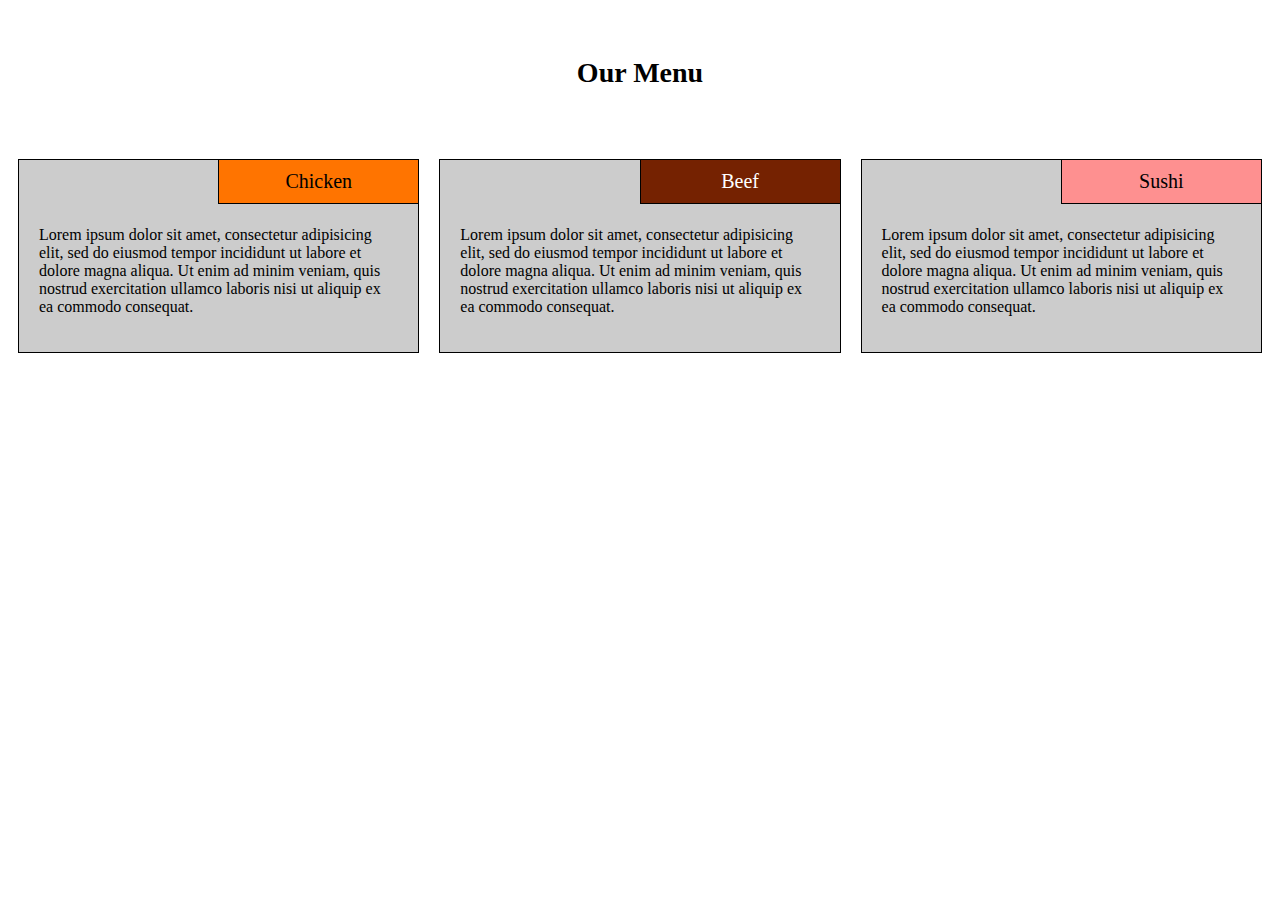
<file: mod2_solution/index.html>
<!DOCTYPE html>
<html>
<head>
	<meta charset="utf-8">
	<meta name="viewport" content="width=device-width, initial-scale=1">
	<title>Assignment Solution for Module2</title>
	<link rel="stylesheet" type="text/css" href="css/stylesheet.css">
</head>
<body>
	<div class="container">
		<h1>Our Menu</h1>
		<div class="row">
			<div class="p-10p col-lg-4 col-md-6">
				<div class="box">
					<div class="box_title bgcolor-1 ">Chicken</div>
					<p>Lorem ipsum dolor sit amet, consectetur adipisicing elit, sed do eiusmod
					tempor incididunt ut labore et dolore magna aliqua. Ut enim ad minim veniam,
					quis nostrud exercitation ullamco laboris nisi ut aliquip ex ea commodo
					consequat.</p> 
				</div>
			</div>
			<div class="p-10p col-lg-4 col-md-6">
				<div class="box">
					<div class="box_title bgcolor-2 color-white">Beef</div>
					<p>Lorem ipsum dolor sit amet, consectetur adipisicing elit, sed do eiusmod
					tempor incididunt ut labore et dolore magna aliqua. Ut enim ad minim veniam,
					quis nostrud exercitation ullamco laboris nisi ut aliquip ex ea commodo
					consequat.</p> 
				</div>
			</div>
			<div class="p-10p col-lg-4 col-md-12">
				<div class="box">
					<div class="box_title bgcolor-3">Sushi</div>
					<p>Lorem ipsum dolor sit amet, consectetur adipisicing elit, sed do eiusmod
					tempor incididunt ut labore et dolore magna aliqua. Ut enim ad minim veniam,
					quis nostrud exercitation ullamco laboris nisi ut aliquip ex ea commodo
					consequat.</p> 
				</div>
			</div>
		</div>
	</div>
</body>
</html>
</file>
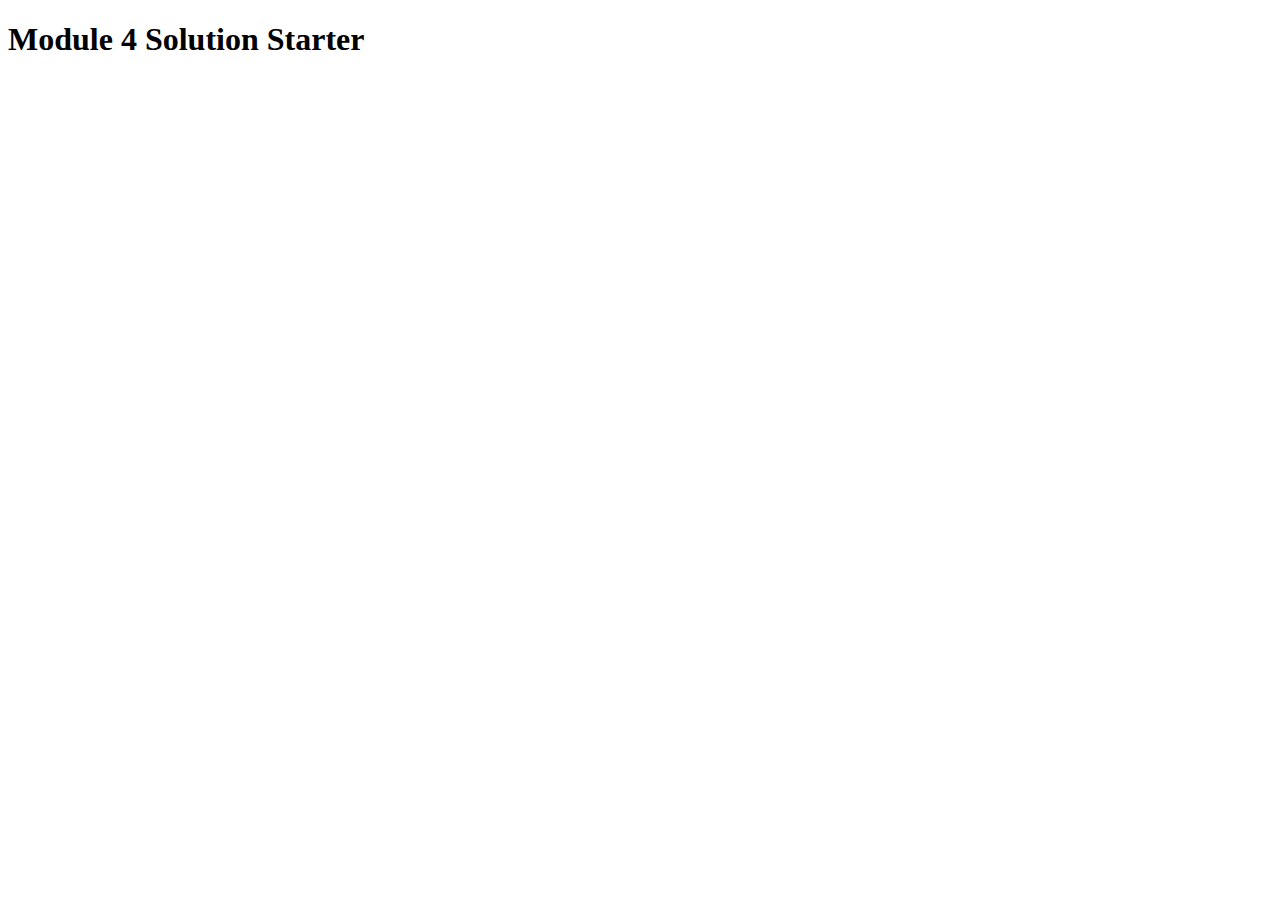
<file: mod4_solution/index.html>
<!DOCTYPE html>
<html>
<head>
  <meta charset="utf-8">
  <title>Module 4 Solution Starter</title>
  <script>
    var names = []; // DO NOT REMOVE
  </script>
  <script src="SpeakHello.js"></script>
  <script src="SpeakGoodBye.js"></script>
  <script src="script.js"></script>
</head>
<body>
  <h1>Module 4 Solution Starter</h1>
</body>
</html>
</file>
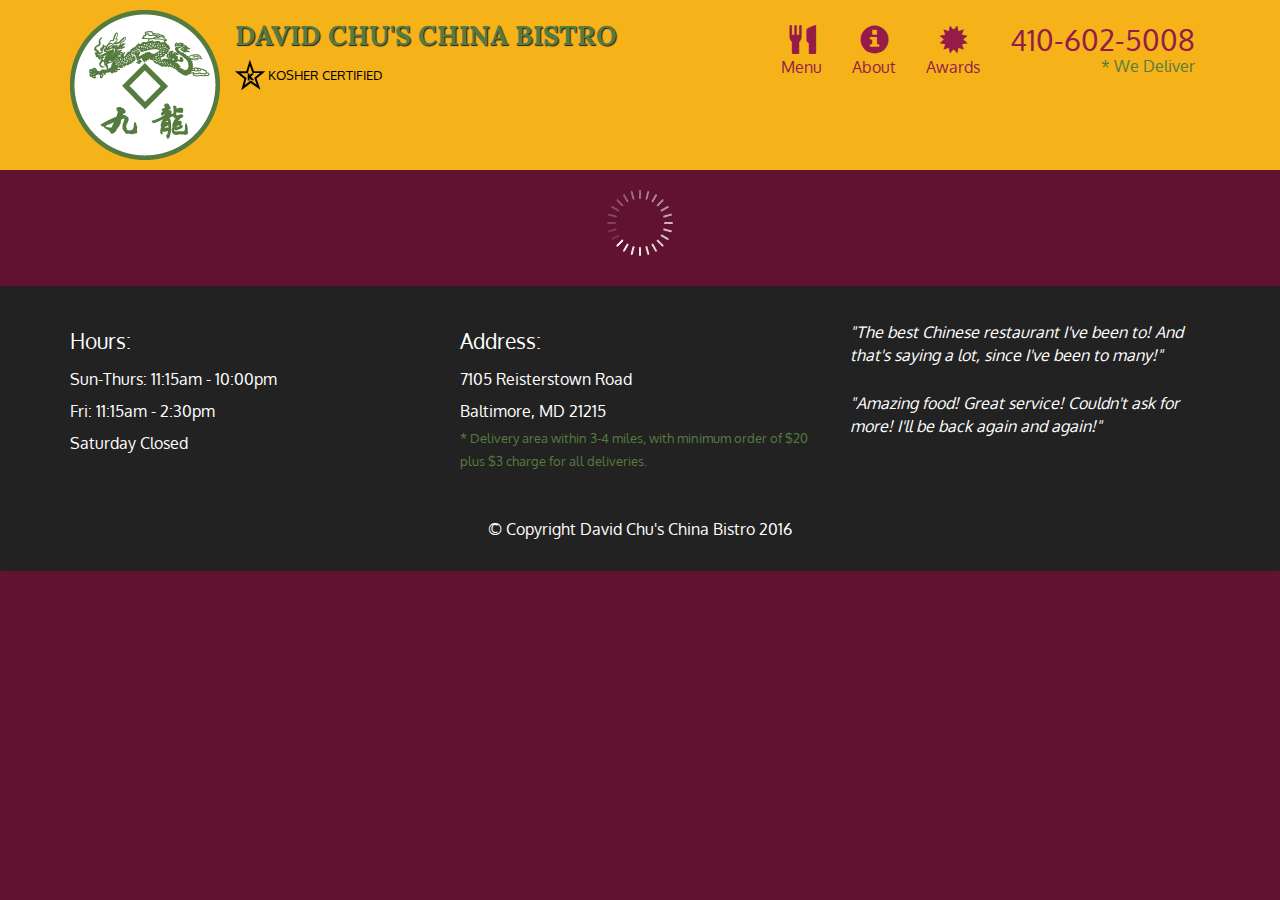
<file: mod5_solution/index.html>
<!doctype html>
<html lang="en">
  <head>
    <meta charset="utf-8">
    <meta http-equiv="X-UA-Compatible" content="IE=edge">
    <meta name="viewport" content="width=device-width, initial-scale=1">
    <title>David Chu's China Bistro</title>
    <link rel="stylesheet" href="css/bootstrap.min.css">
    <link rel="stylesheet" href="css/styles.css">
    <link href='https://fonts.googleapis.com/css?family=Oxygen:400,300,700' rel='stylesheet' type='text/css'>
    <link href='https://fonts.googleapis.com/css?family=Lora' rel='stylesheet' type='text/css'>
  </head>
<body>
  <header>
    <nav id="header-nav" class="navbar navbar-default">
      <div class="container">
        <div class="navbar-header">
          <a href="index.html" class="pull-left visible-md visible-lg">
            <div id="logo-img" alt="Logo image"></div>
          </a>

          <div class="navbar-brand">
            <a href="index.html"><h1>David Chu's China Bistro</h1></a>
            <p>
              <img src="images/star-k-logo.png" alt="Kosher certification">
              <span>Kosher Certified</span>
            </p>
          </div>

          <button id="navbarToggle" type="button" class="navbar-toggle collapsed" data-toggle="collapse" data-target="#collapsable-nav" aria-expanded="false">
            <span class="sr-only">Toggle navigation</span>
            <span class="icon-bar"></span>
            <span class="icon-bar"></span>
            <span class="icon-bar"></span>
          </button>
        </div>
        
        <div id="collapsable-nav" class="collapse navbar-collapse">
           <ul id="nav-list" class="nav navbar-nav navbar-right">
            <li id="navHomeButton" class="visible-xs active">
              <a href="index.html">
                <span class="glyphicon glyphicon-home"></span> Home</a>
            </li>
            <li id="navMenuButton">
              <a href="#" onclick="$dc.loadMenuCategories();">
                <span class="glyphicon glyphicon-cutlery"></span><br class="hidden-xs"> Menu</a>
            </li>
            <li>
              <a href="#">
                <span class="glyphicon glyphicon-info-sign"></span><br class="hidden-xs"> About</a>
            </li>
            <li>
              <a href="#">
                <span class="glyphicon glyphicon-certificate"></span><br class="hidden-xs"> Awards</a>
            </li>
            <li id="phone" class="hidden-xs">
              <a href="tel:410-602-5008">
                <span>410-602-5008</span></a><div>* We Deliver</div>
            </li>
          </ul><!-- #nav-list -->
        </div><!-- .collapse .navbar-collapse -->
      </div><!-- .container -->
    </nav><!-- #header-nav -->
  </header>

  <div id="call-btn" class="visible-xs">
    <a class="btn" href="tel:410-602-5008">
    <span class="glyphicon glyphicon-earphone"></span>
    410-602-5008
    </a>
  </div>
  <div id="xs-deliver" class="text-center visible-xs">* We Deliver</div>

  <div id="main-content" class="container"></div>

  <footer class="panel-footer">
    <div class="container">
      <div class="row">
        <section id="hours" class="col-sm-4">
          <span>Hours:</span><br>
          Sun-Thurs: 11:15am - 10:00pm<br>
          Fri: 11:15am - 2:30pm<br>
          Saturday Closed
          <hr class="visible-xs">
        </section>
        <section id="address" class="col-sm-4">
          <span>Address:</span><br>
          7105 Reisterstown Road<br>
          Baltimore, MD 21215
          <p>* Delivery area within 3-4 miles, with minimum order of $20 plus $3 charge for all deliveries.</p>
          <hr class="visible-xs">
        </section>
        <section id="testimonials" class="col-sm-4">
          <p>"The best Chinese restaurant I've been to! And that's saying a lot, since I've been to many!"</p>
          <p>"Amazing food! Great service! Couldn't ask for more! I'll be back again and again!"</p>
        </section>
      </div>
      <div class="text-center">&copy; Copyright David Chu's China Bistro 2016</div>
    </div>
  </footer>

  <!-- jQuery (Bootstrap JS plugins depend on it) -->
  <script src="js/jquery-2.1.4.min.js"></script>
  <script src="js/bootstrap.min.js"></script>
  <script src="js/ajax-utils.js"></script>
  <script src="js/script.js"></script>
</body>
</html>
</file>
<file: mod2_solution/css/stylesheet.css>
* {
		box-sizing:border-box;
		font-family: verdana;
	}


	.container {
		width:100%;
		padding-top:30px;
	}

	.row {
	  width: 100%;
	}

	/********** Large devices only **********/

	@media (min-width: 992px) {
  .col-lg-1, .col-lg-2, .col-lg-3, .col-lg-4, .col-lg-5, .col-lg-6, .col-lg-7, .col-lg-8, .col-lg-9, .col-lg-10, .col-lg-11, .col-lg-12 {
    float: left;
  }
  .col-lg-1 {
    width: 8.33%;
  }
  .col-lg-2 {
    width: 16.66%;
  }
  .col-lg-3 {
    width: 25%;
  }
  .col-lg-4 {
    width: 33.33%;
  }
  .col-lg-5 {
    width: 41.66%;
  }
  .col-lg-6 {
    width: 50%;
  }
  .col-lg-7 {
    width: 58.33%;
  }
  .col-lg-8 {
    width: 66.66%;
  }
  .col-lg-9 {
    width: 74.99%;
  }
  .col-lg-10 {
    width: 83.33%;
  }
  .col-lg-11 {
    width: 91.66%;
  }
  .col-lg-12 {
    width: 100%;
  }
}

/********** Medium devices only **********/
@media (min-width: 768px) and (max-width: 991px) {
  .col-md-1, .col-md-2, .col-md-3, .col-md-4, .col-md-5, .col-md-6, .col-md-7, .col-md-8, .col-md-9, .col-md-10, .col-md-11, .col-md-12 {
    float: left;
  }
  .col-md-1 {
    width: 8.33%;
  }
  .col-md-2 {
    width: 16.66%;
  }
  .col-md-3 {
    width: 25%;
  }
  .col-md-4 {
    width: 33.33%;
  }
  .col-md-5 {
    width: 41.66%;
  }
  .col-md-6 {
    width: 50%;
  }
  .col-md-7 {
    width: 58.33%;
  }
  .col-md-8 {
    width: 66.66%;
  }
  .col-md-9 {
    width: 74.99%;
  }
  .col-md-10 {
    width: 83.33%;
  }
  .col-md-11 {
    width: 91.66%;
  }
  .col-md-12 {
    width: 100%;
  }
}

.p-10p {
	padding: 10px;
}

.box {
	background-color:#ccc;
	padding: 50px 20px 20px 20px;
	border:1px solid #000000;
	position:relative;
}

.box_title {
	padding:10px;
	width:200px;
	text-align: center;
	border:1px solid #000000;
	border-width: 0px 0px 1px 1px;
	position:absolute;
	top:0;
	right:0;
	font-size: 1.25em;

}

.bgcolor-1 {
	background-color:#FF7400;
}

.bgcolor-2 {
	background-color:#752201;
}

.bgcolor-3 {
	background-color:#fe9090;
}

.color-white {
	color:#ffffff;
}

h1{
	text-align:center;
	margin-bottom:60px;
	font-size: 1.75em;
}
</file>
<file: mod5_solution/css/styles.css>
body {
  font-size: 16px;
  color: #fff;
  background-color: #61122f;
  font-family: 'Oxygen', sans-serif;
}

/** HEADER **/
#header-nav {
  background-color: #f6b319;
  border-radius: 0;
  border: 0;
}

#logo-img {
  background: url('../images/restaurant-logo_large.png') no-repeat;
  width: 150px;
  height: 150px;
  margin: 10px 15px 10px 0;
}

.navbar-brand {
  padding-top: 25px;
}
.navbar-brand h1 { /* Restaurant name */
  font-family: 'Lora', serif;
  color: #557c3e;
  font-size: 1.5em;
  text-transform: uppercase;
  font-weight: bold;
  text-shadow: 1px 1px 1px #222;
  margin-top: 0;
  margin-bottom: 0;
  line-height: .75;
}
.navbar-brand a:hover, .navbar-brand a:focus {
  text-decoration: none;
}
.navbar-brand p { /* Kosher cert */
  color: #000;
  text-transform: uppercase;
  font-size: .7em;
  margin-top: 15px;
}
.navbar-brand p span { /* Star-K */
  vertical-align: middle;
}

#nav-list {
  margin-top: 10px;
}
#nav-list a {
  color: #951C49;
  text-align: center;
}
#nav-list a:hover {
  background: #E7E7E7;
}
#nav-list a span {
  font-size: 1.8em;
}

#phone {
  margin-top: 5px;
}
#phone a { /* Phone number */
  text-align: right;
  padding-bottom: 0;
}
#phone div { /* We Deliver */
  color: #557c3e;
  text-align: right;
  padding-right: 15px;
}

.navbar-header button.navbar-toggle, .navbar-header .icon-bar {
  border: 1px solid #61122f;
}
.navbar-header button.navbar-toggle {
  clear: both;
  margin-top: -30px;
}
/* END HEADER */

/* FOOTER */
.panel-footer {
  margin-top: 30px;
  padding-top: 35px;
  padding-bottom: 30px;
  background-color: #222;
  border-top: 0;
}
.panel-footer div.row {
  margin-bottom: 35px;
}
#hours, #address {
  line-height: 2;
}
#hours > span, #address > span {
  font-size: 1.3em;
}
#address p {
  color: #557c3e;
  font-size: .8em;
  line-height: 1.8;
}
#testimonials {
  font-style: italic;
}
#testimonials p:nth-child(2) {
  margin-top: 25px;
}
/* END FOOTER */



/* HOME PAGE */
.container .jumbotron {
  box-shadow: 0 0 50px #3F0C1F;
  border: 2px solid #3F0C1F;
}

#menu-tile, #specials-tile, #map-tile {
  height: 250px;
  width: 100%;
  margin-bottom: 15px;
  position: relative;
  border: 2px solid #3F0C1F;
  overflow: hidden;
}
#menu-tile:hover, #specials-tile:hover, #map-tile:hover {
  box-shadow: 0 1px 5px 1px #cccccc;
}
#menu-tile {
  background: url('../images/menu-tile.jpg') no-repeat;
  background-position: center;
}
#specials-tile {
  background: url('../images/specials-tile.jpg') no-repeat;
  background-position: center;
}
#menu-tile span, #specials-tile span, #map-tile span {
  position: absolute;
  bottom: 0;
  right: 0;
  width: 100%;
  text-align: center;
  font-size: 1.6em;
  text-transform: uppercase;
  background-color: #000;
  color: #fff;
  opacity: .8;
}
/* END HOME PAGE */

/* MENU CATEGORIES PAGE */
.category-tile { 
  position: relative;
  border: 2px solid #3F0C1F;
  overflow: hidden;
  width: 200px;
  height: 200px;
  margin: 0 auto 15px;
}
.category-tile span {
  position: absolute;
  bottom: 0;
  right: 0;
  width: 100%;
  text-align: center;
  font-size: 1.2em;
  text-transform: uppercase;
  background-color: #000;
  color: #fff;
  opacity: .8;
}
.category-tile:hover {
  box-shadow: 0 1px 5px 1px #cccccc;
}

#menu-categories-title + div {
  margin-bottom: 50px;
}
/* END MENU CATEGORIES PAGE */

/* SINGLE CATEGORY PAGE */
.menu-item-tile {
  margin-bottom: 25px;
}
.menu-item-tile hr {
  width: 80%;
}
.menu-item-tile .menu-item-price {
  font-size: 1.1em;
  text-align: right;
  margin-top: -15px;
  margin-right: -15px;
}
.menu-item-tile .menu-item-price span {
  font-size: .6em;
}
.menu-item-photo {
  position: relative;
  border: 2px solid #3F0C1F; 
  overflow: hidden;
  padding: 0;
  margin-right: -15px;
  margin-left: auto;
  margin-bottom: 20px;
  max-width: 250px;
}
.menu-item-photo div {
  position: absolute;
  bottom: 0;
  right: 0;
  width: 80px;
  background-color: #557c3e;
  text-align: center;
}
.menu-item-description {
  padding-right: 30px;
}
h3.menu-item-title {
  margin: 0 0 10px;
}
.menu-item-details {
  font-size: .9em;
  font-style: italic;
}
/* END SINGLE CATEGORY PAGE */


/********** Large devices only **********/
@media (min-width: 1200px) {
  .container .jumbotron {
    background: url('../images/jumbotron_1200.jpg') no-repeat;
    height: 675px;
  }
}

/********** Medium devices only **********/
@media (min-width: 992px) and (max-width: 1199px) {
  /* Header */
  #logo-img {
    background: url('../images/restaurant-logo_medium.png') no-repeat;
    width: 100px;
    height: 100px;
    margin: 5px 5px 5px 0;
  }
  /* End Header */

  /* Home Page */
  .container .jumbotron {
    background: url('../images/jumbotron_992.jpg') no-repeat;
    height: 558px;
  }
  /* End Home Page */
}

/********** Small devices only **********/
@media (min-width: 768px) and (max-width: 991px) {
  /* Home Page */
  .container .jumbotron {
    background: url('../images/jumbotron_768.jpg') no-repeat;
    height: 432px;
  }
  /* End Home Page */
}

/********** Extra small devices only **********/
@media (max-width: 767px) {
  /* Header */
  .navbar-brand {
    padding-top: 10px;
    height: 80px;
  }
  .navbar-brand h1 { /* Restaurant name */
    padding-top: 10px;
    font-size: 5vw; /* 1vw = 1% of viewport width */
  }
  .navbar-brand p { /* Kosher cert */
    font-size: .6em;
    margin-top: 12px;
  }
  .navbar-brand p img { /* Star-K */
    height: 20px;
  }

  #collapsable-nav a { /* Collapsed nav menu text */
    font-size: 1.2em;
  }
  #collapsable-nav a span { /* Collapsed nav menu glyph */
    font-size: 1em;
    margin-right: 5px;
  }

  #call-btn > a {
    font-size: 1.5em;
    display: block;
    margin: 0 20px;
    padding: 10px;
    border: 2px solid #fff;
    background-color: #f6b319;
    color: #951c49;
  }
  #xs-deliver {
    margin-top: 5px;
    font-size: .7em;
    letter-spacing: .1em;
    text-transform: uppercase;
  }
  /* End Header */

  /* Footer */
  .panel-footer section {
    margin-bottom: 30px;
    text-align: center;
  }
  .panel-footer section:nth-child(3) {
    margin-bottom: 0; /* margin already exists on the whole row */
  }
  .panel-footer section hr {
    width: 50%;
  }
  /* End Footer */

  /* Home Page */
  .container .jumbotron {
    margin-top: 30px;
    padding: 0;
  }
  #menu-tile, #specials-tile {
    width: 360px;
    margin: 0 auto 15px;
  }

  .menu-item-photo {
    margin-right: auto;
  }
  .menu-item-tile .menu-item-price {
    text-align: center;
  }
  .menu-item-description {
    text-align: center;;
  }
}


/********** Super extra small devices Only :-) (e.g., iPhone 4) **********/
@media (max-width: 479px) {
  /* Header */
  .navbar-brand h1 { /* Restaurant name */
    padding-top: 5px;
    font-size: 6vw;
  }
  /* End Header */
  
  /* Home page */
  #menu-tile, #specials-tile {
    width: 280px;
    margin: 0 auto 15px;
  }

  .col-xxs-12 {
    position: relative;
    min-height: 1px;
    padding-right: 15px;
    padding-left: 15px;
    float: left;
    width: 100%;
  }
}
</file>
